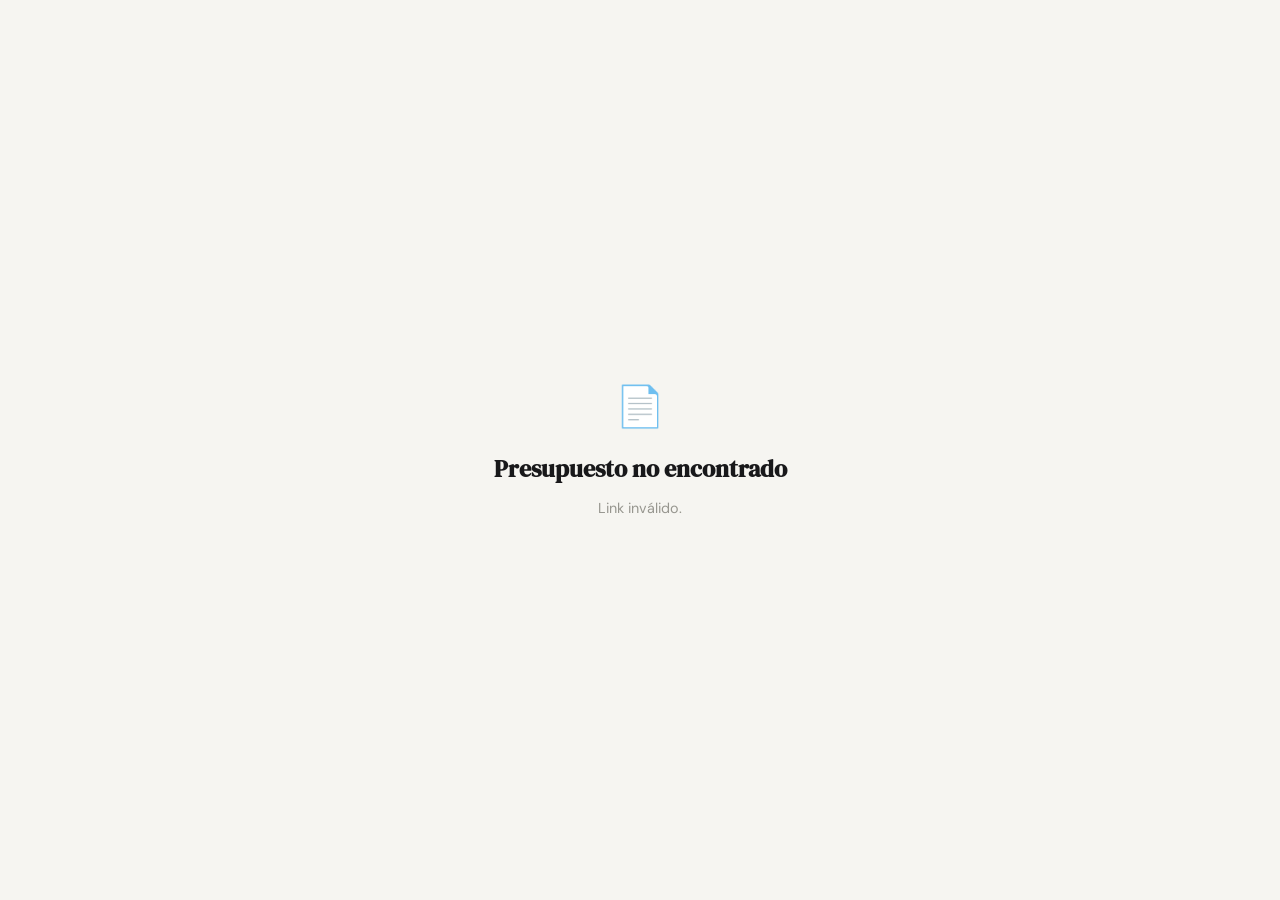
<file: viewer.html>
<!DOCTYPE html>
<html lang="es">
<head>
  <meta charset="UTF-8" />
  <meta name="viewport" content="width=device-width, initial-scale=1.0, maximum-scale=1.0" />
  <title>Presupuesto</title>
  <link rel="preconnect" href="https://fonts.googleapis.com" />
  <link rel="preconnect" href="https://fonts.gstatic.com" crossorigin />
  <link href="https://fonts.googleapis.com/css2?family=DM+Serif+Display:ital@0;1&family=DM+Sans:wght@300;400;500;600;700&display=swap" rel="stylesheet" />
  <style>
    *, *::before, *::after { box-sizing: border-box; margin: 0; padding: 0; }
    html { font-size: 16px; -webkit-text-size-adjust: 100%; }
    body {
      font-family: 'DM Sans', sans-serif;
      background: #f6f5f1;
      color: #18181a;
      min-height: 100dvh;
      -webkit-font-smoothing: antialiased;
    }

    /* ── LOADING ── */
    #loading-screen {
      position: fixed; inset: 0;
      background: #f6f5f1;
      display: flex; flex-direction: column;
      align-items: center; justify-content: center; gap: 16px;
      z-index: 100;
    }
    .loader {
      width: 36px; height: 36px; border-radius: 50%;
      border: 2.5px solid #e3e2db;
      border-top-color: #18181a;
      animation: spin .7s linear infinite;
    }
    @keyframes spin { to { transform: rotate(360deg); } }
    #loading-screen p { font-size: .84rem; color: #97968f; }

    /* ── ERROR / NOT FOUND ── */
    #error-screen {
      display: none;
      position: fixed; inset: 0;
      background: #f6f5f1;
      flex-direction: column; align-items: center; justify-content: center;
      gap: 12px; padding: 32px; text-align: center;
    }
    #error-screen .err-icon { font-size: 2.5rem; margin-bottom: 8px; }
    #error-screen h2 { font-family: 'DM Serif Display', serif; font-size: 1.5rem; }
    #error-screen p { color: #97968f; font-size: .9rem; max-width: 320px; line-height: 1.6; }

    /* ── STATUS BANNER ── */
    #status-banner {
      display: none;
      padding: 12px 20px;
      text-align: center;
      font-size: .82rem; font-weight: 600; letter-spacing: .03em;
    }
    #status-banner.accepted { background: #1a7a50; color: #fff; }
    #status-banner.rejected { background: #b93333; color: #fff; }
    #status-banner.viewed   { background: #18181a; color: #f6f5f1; }

    /* ── MAIN LAYOUT ── */
    #main-content { display: none; }

    .viewer-wrap {
      max-width: 700px;
      margin: 0 auto;
      padding: 0 0 120px; /* space for action bar */
    }

    /* ── DOCUMENT CARD ── */
    .doc-card {
      background: #fff;
      margin: 20px 16px;
      border-radius: 16px;
      overflow: hidden;
      box-shadow: 0 2px 20px rgba(0,0,0,.08);
    }
    @media (min-width: 600px) {
      .doc-card { margin: 28px 24px; }
    }

    /* ── DOC HEADER ── */
    .dh-wrap {
      padding: 28px 28px 20px;
      display: flex; justify-content: space-between; align-items: flex-start; gap: 16px;
    }
    @media (max-width: 480px) {
      .dh-wrap { flex-direction: column; gap: 20px; }
    }
    .dh-left {}
    .dh-logo { max-height: 56px; max-width: 160px; object-fit: contain; display: block; }
    .dh-name {
      font-family: 'DM Serif Display', serif;
      font-size: 32px; font-weight: 400; letter-spacing: -1.2px;
      line-height: .95; color: var(--cp, #18181a);
    }
    .dh-slogan {
      font-size: 9px; letter-spacing: .18em;
      color: var(--cs, #555); margin-top: 6px;
      font-weight: 500; text-transform: uppercase;
    }
    .dh-right { text-align: right; flex-shrink: 0; }
    .dh-meta { display: flex; flex-direction: column; gap: 4px; }
    .dh-meta-row { display: flex; justify-content: flex-end; align-items: baseline; gap: 10px; }
    .dh-label { font-size: 8px; letter-spacing: .12em; color: #aaa; font-weight: 600; text-transform: uppercase; }
    .dh-value { font-size: 11px; font-weight: 600; color: #18181a; }
    .dh-value.big { font-size: 15px; }

    /* ── BAND ── */
    .doc-band { height: 3px; background: var(--cp, #18181a); }

    /* ── CLIENT SECTION ── */
    .dc-section {
      display: flex; gap: 0;
      padding: 18px 28px 16px;
      border-bottom: 1px solid #f0f0f0;
      flex-wrap: wrap; gap: 16px;
    }
    .dc-col { flex: 1; min-width: 140px; }
    .dc-col + .dc-col {
      padding-left: 20px;
      border-left: 1px solid #f0f0f0;
    }
    .dc-label {
      font-size: 7px; letter-spacing: .18em; color: #bbb;
      font-weight: 700; text-transform: uppercase; margin-bottom: 6px;
    }
    .dc-name { font-size: 15px; font-weight: 700; margin-bottom: 4px; }
    .dc-info { font-size: 12px; color: #666; line-height: 1.8; }

    /* ── TABLE ── */
    .dt-wrap { overflow-x: auto; }
    table.dt {
      width: 100%; border-collapse: collapse; font-size: 12px;
    }
    table.dt thead tr { background: var(--cp, #18181a); }
    table.dt thead th {
      padding: 10px 14px; color: #fff;
      font-size: 9px; letter-spacing: .12em;
      font-weight: 600; text-transform: uppercase; white-space: nowrap;
    }
    table.dt thead th:last-child { text-align: right; }
    table.dt thead th.tc { text-align: center; }
    table.dt thead th.tr { text-align: right; }
    table.dt tbody tr { border-bottom: 1px solid #f5f5f5; }
    table.dt tbody tr:nth-child(even) { background: #fafafa; }
    table.dt tbody td { padding: 12px 14px; vertical-align: top; }
    .dt-item-name { font-weight: 600; }
    .dt-item-desc { font-size: 10px; color: #999; margin-top: 3px; }
    .dt-r { text-align: right; }
    .dt-c { text-align: center; color: #666; }
    .dt-bold { font-weight: 600; text-align: right; }
    .dt-n { text-align: center; color: #ccc; font-size: 10px; }

    /* ── TOTALS ── */
    .totals-wrap {
      display: flex; justify-content: flex-end;
      padding: 16px 28px;
    }
    table.totals-tbl {
      border-collapse: collapse; font-size: 12px; min-width: 220px;
    }
    table.totals-tbl td { padding: 4px 0; }
    .tot-l { color: #888; padding-right: 24px; }
    .tot-v { text-align: right; font-weight: 500; }
    .tot-red td { color: #c0392b; }
    tr.tot-grand { border-top: 2.5px solid var(--cp, #18181a); }
    tr.tot-grand td { padding-top: 10px; font-size: 18px; font-weight: 700; color: var(--cp, #18181a); }

    /* ── NOTES ── */
    .notes-wrap {
      margin: 0 28px 16px;
      padding: 12px 16px;
      background: #fffbf0;
      border-left: 3px solid var(--ca, #f0a500);
      border-radius: 0 8px 8px 0;
      font-size: 12px; color: #555; line-height: 1.7;
    }
    .notes-label {
      font-size: 7.5px; letter-spacing: .14em; color: #bbb;
      font-weight: 700; text-transform: uppercase; margin-bottom: 5px;
    }

    /* ── CONDITIONS ── */
    .conditions-wrap {
      margin: 0 28px 16px;
      font-size: 11px; color: #999; line-height: 1.8;
    }

    /* ── SIGNATURE ── */
    .sig-wrap { padding: 0 28px 20px; }
    .sig-line { width: 120px; border-top: 1.5px solid #ddd; margin-top: 24px; margin-bottom: 5px; }
    .sig-name { font-size: 11px; color: #888; }

    /* ── DOC FOOTER ── */
    .doc-footer {
      background: var(--cp, #18181a);
      color: rgba(255,255,255,.85);
      padding: 14px 28px;
      font-size: 11px;
      display: flex; justify-content: space-between; align-items: center;
      flex-wrap: wrap; gap: 8px;
    }
    .doc-footer-right { text-align: right; color: rgba(255,255,255,.5); font-size: 10px; }

    /* ── ACTION BAR (fixed bottom) ── */
    #action-bar {
      position: fixed; bottom: 0; left: 0; right: 0;
      background: rgba(246,245,241,.95);
      backdrop-filter: blur(12px);
      -webkit-backdrop-filter: blur(12px);
      border-top: 1px solid #e3e2db;
      padding: 14px 20px 20px;
      display: none;
    }
    #action-bar.visible { display: block; }
    .ab-inner {
      max-width: 700px; margin: 0 auto;
      display: flex; gap: 10px; align-items: center;
    }
    .ab-text {
      flex: 1; font-size: .78rem; color: #97968f; line-height: 1.4;
    }
    .ab-text strong { display: block; color: #18181a; font-size: .84rem; margin-bottom: 2px; }
    .ab-btns { display: flex; gap: 8px; flex-shrink: 0; }

    .btn-accept {
      padding: 11px 22px; border-radius: 50px;
      border: 1.5px solid #18181a; background: #18181a; color: #f6f5f1;
      font-size: .84rem; font-weight: 600; cursor: pointer;
      transition: all .15s; white-space: nowrap;
    }
    .btn-accept:hover { background: #333; border-color: #333; }
    .btn-accept:active { transform: scale(.97); }

    .btn-reject {
      padding: 11px 22px; border-radius: 50px;
      border: 1.5px solid #e3e2db; background: transparent; color: #97968f;
      font-size: .84rem; font-weight: 500; cursor: pointer;
      transition: all .15s; white-space: nowrap;
    }
    .btn-reject:hover { border-color: #b93333; color: #b93333; }
    .btn-reject:active { transform: scale(.97); }

    /* ── CONFIRMED STATES ── */
    .ab-confirmed {
      flex: 1; text-align: center; padding: 8px;
    }
    .ab-confirmed .conf-emoji { font-size: 1.8rem; display: block; margin-bottom: 4px; }
    .ab-confirmed .conf-text { font-size: .84rem; font-weight: 600; color: #18181a; }
    .ab-confirmed .conf-sub  { font-size: .75rem; color: #97968f; }

    /* ── REJECT MODAL ── */
    #reject-modal {
      display: none; position: fixed; inset: 0; z-index: 200;
      background: rgba(10,10,8,.55); backdrop-filter: blur(4px);
      align-items: flex-end; justify-content: center;
    }
    #reject-modal.open { display: flex; }
    .rm-sheet {
      background: #fdfcf9; border-radius: 20px 20px 0 0;
      padding: 28px 24px 36px; width: 100%; max-width: 700px;
      animation: slideUp .25s cubic-bezier(.34,1.56,.64,1);
    }
    @keyframes slideUp { from { transform: translateY(100%); } to { transform: translateY(0); } }
    .rm-handle {
      width: 36px; height: 4px; background: #e3e2db; border-radius: 2px;
      margin: 0 auto 20px;
    }
    .rm-title { font-family: 'DM Serif Display', serif; font-size: 1.3rem; margin-bottom: 6px; }
    .rm-sub { font-size: .84rem; color: #97968f; margin-bottom: 18px; }
    .rm-textarea {
      width: 100%; padding: 13px 16px;
      border: 1.5px solid #e3e2db; border-radius: 12px;
      font-family: 'DM Sans', sans-serif; font-size: .9rem;
      color: #18181a; resize: none; min-height: 100px; outline: none;
      transition: border-color .15s;
    }
    .rm-textarea:focus { border-color: #18181a; }
    .rm-actions { display: flex; gap: 10px; margin-top: 14px; }
    .rm-cancel {
      flex: 1; padding: 12px; border-radius: 50px;
      border: 1.5px solid #e3e2db; background: transparent; color: #97968f;
      font-size: .84rem; cursor: pointer; transition: all .15s;
    }
    .rm-cancel:hover { border-color: #bbb; color: #18181a; }
    .rm-confirm {
      flex: 1; padding: 12px; border-radius: 50px;
      border: 1.5px solid #b93333; background: #b93333; color: #fff;
      font-size: .84rem; font-weight: 600; cursor: pointer; transition: all .15s;
    }
    .rm-confirm:hover { background: #9e2b2b; }
    .rm-confirm:disabled { opacity: .5; cursor: not-allowed; }

    /* ── POWERED BY (tiny, unobtrusive) ── */
    .powered-by {
      text-align: center; padding: 20px;
      font-size: .72rem; color: #ccc; letter-spacing: .04em;
    }
  </style>
</head>
<body>

<!-- Loading -->
<div id="loading-screen">
  <div class="loader"></div>
  <p>Cargando presupuesto…</p>
</div>

<!-- Error -->
<div id="error-screen">
  <div class="err-icon">📄</div>
  <h2>Presupuesto no encontrado</h2>
  <p id="error-msg">Este link no es válido o el presupuesto ya no está disponible.</p>
</div>

<!-- Status banner (accepted/rejected/viewed) -->
<div id="status-banner"></div>

<!-- Main content -->
<div id="main-content">
  <div class="viewer-wrap">
    <div class="doc-card" id="doc-card">
      <!-- Rendered by JS -->
    </div>
    <div class="powered-by">Generado con PresuPro Studio</div>
  </div>
</div>

<!-- Fixed action bar -->
<div id="action-bar">
  <div class="ab-inner" id="ab-inner">
    <!-- Rendered by JS -->
  </div>
</div>

<!-- Reject modal (bottom sheet) -->
<div id="reject-modal">
  <div class="rm-sheet">
    <div class="rm-handle"></div>
    <div class="rm-title">¿Por qué rechazás el presupuesto?</div>
    <div class="rm-sub">Opcional — podés dejarlo en blanco</div>
    <textarea class="rm-textarea" id="reject-reason" placeholder="Ej: El precio está fuera de presupuesto..."></textarea>
    <div class="rm-actions">
      <button class="rm-cancel" onclick="closeRejectModal()">Cancelar</button>
      <button class="rm-confirm" onclick="confirmReject()">Rechazar presupuesto</button>
    </div>
  </div>
</div>

<script>
/* ══════════════════════════════════════════════════════════════════
   PRESUPRO — viewer.js (inline)
   ════════════════════════════════════════════════════════════════ */

/* ── CONFIG — reemplazar con tus credenciales de Supabase ── */
var SUPABASE_URL = 'https://moekplocjjsnxzbenozv.supabase.co';
var SUPABASE_ANON_KEY = 'eyJhbGciOiJIUzI1NiIsInR5cCI6IkpXVCJ9.eyJpc3MiOiJzdXBhYmFzZSIsInJlZiI6Im1vZWtwbG9jampzbnh6YmVub3p2Iiwicm9sZSI6ImFub24iLCJpYXQiOjE3NzYwMTM2MDQsImV4cCI6MjA5MTU4OTYwNH0.sU6w0Ghw6zFvXNbk1KFRqXmpK_f3QSF6OzY_ZH9KjDY';

/* ── STATE ── */
var budget = null;
var budgetId = null;

/* ── BOOT ── */
document.addEventListener('DOMContentLoaded', function() {
  /* Validate config */
  if (!SUPABASE_URL || SUPABASE_URL.indexOf('TU-PROYECTO') !== -1 || SUPABASE_URL.length < 15) {
    showError('viewer.html no configurado.', 'Editá viewer.html en GitHub y reemplazá TU-PROYECTO.supabase.co con tu URL real de Supabase.');
    return;
  }
  if (!SUPABASE_ANON_KEY || SUPABASE_ANON_KEY.indexOf('TU-ANON') !== -1 || SUPABASE_ANON_KEY.length < 30) {
    showError('viewer.html no configurado.', 'Editá viewer.html en GitHub y reemplazá TU-ANON-KEY con tu anon key de Supabase.');
    return;
  }

  var params = new URLSearchParams(window.location.search);
  budgetId = params.get('id');
  if (!budgetId) { showError('Link inválido.', 'Falta el parámetro id en la URL.'); return; }
  loadBudget();
});

/* ── SUPABASE HELPERS ── */
function sbUrl(path) { return SUPABASE_URL + '/rest/v1/' + path; }
function sbHeaders(extra) {
  var h = {
    'apikey': SUPABASE_ANON_KEY,
    'Authorization': 'Bearer ' + SUPABASE_ANON_KEY,
    'Content-Type': 'application/json',
    'Prefer': 'return=representation',
  };
  if (extra) Object.assign(h, extra);
  return h;
}
function sbGet(table, query) {
  return fetch(sbUrl(table) + '?' + query, { headers: sbHeaders() })
    .then(function(r) {
      if (!r.ok) return r.text().then(function(t){
        console.error('sbGet error', r.status, table, t);
        throw new Error('HTTP ' + r.status + ': ' + t);
      });
      return r.json();
    });
}
function sbPatch(table, query, body) {
  return fetch(sbUrl(table) + '?' + query, {
    method: 'PATCH', headers: sbHeaders(), body: JSON.stringify(body)
  }).then(function(r) {
    if (!r.ok) return r.text().then(function(t){ console.error('sbPatch error', r.status, table, t); });
    return r.json().catch(function(){ return {}; });
  });
}
function sbPost(table, body) {
  return fetch(sbUrl(table), {
    method: 'POST', headers: sbHeaders(), body: JSON.stringify(body)
  }).then(function(r) {
    if (!r.ok) return r.text().then(function(t){ console.error('sbPost error', r.status, table, t); });
    return r.json().catch(function(){ return {}; });
  });
}

/* ── LOAD BUDGET ── */
function loadBudget() {
  sbGet('budgets_shared', 'id=eq.' + encodeURIComponent(budgetId) + '&select=*')
    .then(function(rows) {
      if (!rows || rows.length === 0) { showError('Presupuesto no encontrado.', 'ID: ' + budgetId + ' no existe en la base de datos. Generá un link nuevo desde el historial de la app.'); return; }
      var row = rows[0];

      /* Check expiry */
      if (row.expires_at && new Date(row.expires_at) < new Date()) {
        showError('Este presupuesto venció el ' + formatDate(row.expires_at) + '.'); return;
      }

      budget = row;
      renderDocument(row);
      renderActionBar(row.status);
      showStatusBanner(row.status);

      /* Register view event (only if not already accepted/rejected) */
      if (row.status !== 'accepted' && row.status !== 'rejected') {
        registerView();
      }
    })
    .catch(function(e) {
      console.error(e);
      var m = e.message || String(e);
      showError('Error al conectar con Supabase.', m + ' — URL: ' + SUPABASE_URL);
    });
}

/* ── REGISTER VIEW ── */
function registerView() {
  /* 1. Update budgets_shared */
  var now = new Date().toISOString();
  var patch = {
    status: 'viewed',
    view_count: (budget.view_count || 0) + 1,
    last_viewed_at: now,
  };
  if (!budget.first_viewed_at) patch.first_viewed_at = now;

  sbPatch('budgets_shared', 'id=eq.' + encodeURIComponent(budgetId), patch).catch(console.error);

  /* 2. Insert event */
  sbPost('budget_events', {
    budget_id:  budgetId,
    tenant_id:  budget.tenant_id,
    event_type: 'viewed',
    user_agent: navigator.userAgent.substring(0, 200),
  }).catch(console.error);
}

/* ── ACCEPT ── */
function acceptBudget() {
  var now = new Date().toISOString();
  sbPatch('budgets_shared', 'id=eq.' + encodeURIComponent(budgetId), {
    status: 'accepted', accepted_at: now
  }).then(function() {
    sbPost('budget_events', {
      budget_id: budgetId, tenant_id: budget.tenant_id,
      event_type: 'accepted',
    });
    budget.status = 'accepted';
    renderActionBar('accepted');
    showStatusBanner('accepted');
  }).catch(console.error);
}

/* ── REJECT ── */
function openRejectModal() {
  document.getElementById('reject-modal').classList.add('open');
  document.getElementById('reject-reason').value = '';
  document.getElementById('reject-reason').focus();
}
function closeRejectModal() {
  document.getElementById('reject-modal').classList.remove('open');
}
function confirmReject() {
  var reason = document.getElementById('reject-reason').value.trim();
  var now = new Date().toISOString();
  sbPatch('budgets_shared', 'id=eq.' + encodeURIComponent(budgetId), {
    status: 'rejected', rejected_at: now,
    reject_reason: reason || null,
  }).then(function() {
    sbPost('budget_events', {
      budget_id: budgetId, tenant_id: budget.tenant_id,
      event_type: 'rejected',
    });
    budget.status = 'rejected';
    closeRejectModal();
    renderActionBar('rejected');
    showStatusBanner('rejected');
  }).catch(console.error);
}

/* ── STATUS BANNER ── */
function showStatusBanner(status) {
  var el = document.getElementById('status-banner');
  var messages = {
    accepted: '✓ Presupuesto aceptado',
    rejected: '✕ Presupuesto rechazado',
    viewed:   '',
    sent:     '',
  };
  if (!messages[status]) { el.style.display = 'none'; return; }
  el.textContent = messages[status];
  el.className = status;
  el.style.display = 'block';
}

/* ── ACTION BAR ── */
function renderActionBar(status) {
  var bar = document.getElementById('action-bar');
  var inner = document.getElementById('ab-inner');
  var d = budget.budget_data || {};
  var total = d.totals ? d.totals.total : 0;
  var currency = d.currency || '$';

  if (status === 'accepted') {
    bar.classList.add('visible');
    inner.innerHTML =
      '<div class="ab-confirmed">' +
        '<span class="conf-emoji">✅</span>' +
        '<div class="conf-text">Presupuesto aceptado</div>' +
        '<div class="conf-sub">El equipo fue notificado. ¡Gracias!</div>' +
      '</div>';
    return;
  }
  if (status === 'rejected') {
    bar.classList.add('visible');
    inner.innerHTML =
      '<div class="ab-confirmed">' +
        '<span class="conf-emoji">📋</span>' +
        '<div class="conf-text">Presupuesto rechazado</div>' +
        '<div class="conf-sub">Podés ponerte en contacto para revisar la propuesta.</div>' +
      '</div>';
    return;
  }

  /* Pending (sent / viewed) */
  bar.classList.add('visible');
  inner.innerHTML =
    '<div class="ab-text">' +
      '<strong>' + currency + ' ' + fmtNum(total) + '</strong>' +
      'Total del presupuesto' +
    '</div>' +
    '<div class="ab-btns">' +
      '<button class="btn-reject" onclick="openRejectModal()">Rechazar</button>' +
      '<button class="btn-accept" onclick="acceptBudget()">Aceptar</button>' +
    '</div>';
}

/* ── RENDER DOCUMENT ── */
function renderDocument(row) {
  var d = row.budget_data || {};
  var biz     = d.biz     || {};
  var brand   = d.brand   || {};
  var cfg     = d.cfg     || {};
  var client  = d.client  || {};
  var meta    = d.meta    || {};
  var items   = d.items   || [];
  var totals  = d.totals  || {};
  var notes   = d.notes   || '';
  var currency= d.currency || '$';
  var c = totals;

  var cp = brand.colorPrimary   || '#18181a';
  var cs = brand.colorSecondary || '#4a4a4a';
  var ca = brand.colorAccent    || '#f0a500';

  /* Inject CSS vars */
  document.documentElement.style.setProperty('--cp', cp);
  document.documentElement.style.setProperty('--cs', cs);
  document.documentElement.style.setProperty('--ca', ca);

  /* Hero */
  var hero = biz.logo
    ? '<img src="' + esc(biz.logo) + '" class="dh-logo" alt="Logo" />'
    : '<div class="dh-name">' + esc(biz.bizName || 'Mi Negocio') + '</div>';
  var slogan = biz.slogan ? '<div class="dh-slogan">' + esc(biz.slogan) + '</div>' : '';

  /* Items rows */
  var itemsHTML = '';
  if (items.length > 0) {
    items.forEach(function(it, i) {
      itemsHTML +=
        '<tr>' +
          '<td class="dt-n">' + (i+1) + '</td>' +
          '<td><div class="dt-item-name">' + esc(it.name) + '</div>' +
            (it.description ? '<div class="dt-item-desc">' + esc(it.description) + '</div>' : '') +
          '</td>' +
          '<td class="dt-r">' + currency + '\u00a0' + fmtNum(it.price) + '</td>' +
          '<td class="dt-c">' + fmtNum(it.qty) + (it.unit ? '\u00a0' + esc(it.unit) : '') + '</td>' +
          '<td class="dt-bold">' + currency + '\u00a0' + fmtNum(it.subtotal) + '</td>' +
        '</tr>';
    });
  } else {
    itemsHTML = '<tr><td colspan="5" style="text-align:center;color:#bbb;padding:20px;font-style:italic">Sin ítems</td></tr>';
  }

  /* Totals */
  var totHTML =
    '<tr><td class="tot-l">Subtotal</td><td class="tot-v">' + currency + '\u00a0' + fmtNum(c.subtotal||0) + '</td></tr>' +
    (c.discPct  > 0 ? '<tr class="tot-red"><td class="tot-l">Descuento (' + c.discPct + '%)</td><td class="tot-v">&minus; ' + currency + '\u00a0' + fmtNum(c.discAmt||0) + '</td></tr>' : '') +
    (c.surgePct > 0 ? '<tr><td class="tot-l">Recargo (' + c.surgePct + '%)</td><td class="tot-v">+ ' + currency + '\u00a0' + fmtNum(c.surgeAmt||0) + '</td></tr>' : '') +
    (c.taxPct   > 0 ? '<tr><td class="tot-l">Impuesto (' + c.taxPct + '%)</td><td class="tot-v">+ ' + currency + '\u00a0' + fmtNum(c.taxAmt||0) + '</td></tr>' : '') +
    '<tr class="tot-grand"><td>TOTAL</td><td>' + currency + '\u00a0' + fmtNum(c.total||0) + '</td></tr>';

  /* Footer contact */
  var footParts = [];
  if (biz.phone)   footParts.push(esc(biz.phone));
  if (biz.email)   footParts.push(esc(biz.email));
  if (biz.website) footParts.push(esc(biz.website));

  document.getElementById('doc-card').innerHTML =
    /* HEADER */
    '<div class="dh-wrap">' +
      '<div class="dh-left">' + hero + slogan + '</div>' +
      '<div class="dh-right"><div class="dh-meta">' +
        '<div class="dh-meta-row"><span class="dh-label">Presupuesto</span><span class="dh-value big">' + esc(meta.number||'—') + '</span></div>' +
        '<div class="dh-meta-row"><span class="dh-label">Fecha</span><span class="dh-value">' + (meta.date ? formatDate(meta.date) : '—') + '</span></div>' +
        '<div class="dh-meta-row"><span class="dh-label">Válido hasta</span><span class="dh-value">' + (meta.valid ? formatDate(meta.valid) : '—') + '</span></div>' +
        (biz.cuit ? '<div class="dh-meta-row"><span class="dh-label">CUIT</span><span class="dh-value">' + esc(biz.cuit) + '</span></div>' : '') +
      '</div></div>' +
    '</div>' +
    '<div class="doc-band"></div>' +

    /* CLIENT */
    '<div class="dc-section">' +
      '<div class="dc-col">' +
        '<div class="dc-label">Cliente</div>' +
        '<div class="dc-name">' + (client.name ? esc(client.name) : '<span style="color:#bbb">Sin nombre</span>') + '</div>' +
        (client.company ? '<div class="dc-info">' + esc(client.company) + '</div>' : '') +
        (client.phone   ? '<div class="dc-info">' + esc(client.phone)   + '</div>' : '') +
        (client.email   ? '<div class="dc-info">' + esc(client.email)   + '</div>' : '') +
      '</div>' +
      ((biz.paymentTerms || biz.deliveryTime) ?
        '<div class="dc-col">' +
          (biz.paymentTerms ? '<div class="dc-label">Condiciones de pago</div><div class="dc-info">' + esc(biz.paymentTerms) + '</div>' : '') +
          (biz.deliveryTime ? '<div class="dc-label" style="margin-top:10px">Entrega estimada</div><div class="dc-info">' + esc(biz.deliveryTime) + '</div>' : '') +
        '</div>' : '') +
    '</div>' +

    /* TABLE */
    '<div class="dt-wrap"><table class="dt">' +
      '<thead><tr>' +
        '<th style="width:32px">#</th>' +
        '<th style="text-align:left">Descripción</th>' +
        '<th class="tr">Precio</th>' +
        '<th class="tc">Cantidad</th>' +
        '<th class="tr">Total</th>' +
      '</tr></thead>' +
      '<tbody>' + itemsHTML + '</tbody>' +
    '</table></div>' +

    /* TOTALS */
    '<div class="totals-wrap"><table class="totals-tbl">' + totHTML + '</table></div>' +

    /* NOTES */
    (notes ?
      '<div class="notes-wrap"><div class="notes-label">Observaciones</div>' + esc(notes) + '</div>' : '') +

    /* LEGAL */
    ((cfg.showLegal !== false) && biz.legal ?
      '<div class="conditions-wrap">' + esc(biz.legal) + '</div>' : '') +

    /* SIGNATURE */
    ((cfg.showSignature !== false) && biz.signature ?
      '<div class="sig-wrap"><div class="sig-line"></div><div class="sig-name">' + esc(biz.signature) + '</div></div>' : '') +

    /* FOOTER */
    (footParts.length > 0 || biz.footerText ?
      '<div class="doc-footer">' +
        '<div>' + footParts.join(' &nbsp;·&nbsp; ') + '</div>' +
        '<div class="doc-footer-right">' + esc(biz.footerText||'') + '</div>' +
      '</div>' : '');

  /* Show content */
  document.getElementById('loading-screen').style.display = 'none';
  document.getElementById('main-content').style.display   = 'block';
}

/* ── ERROR ── */
function showError(msg) {
  document.getElementById('loading-screen').style.display = 'none';
  document.getElementById('error-screen').style.display   = 'flex';
  document.getElementById('error-msg').textContent = msg;
}

/* ── UTILS ── */
function esc(s) {
  if (!s) return '';
  return String(s).replace(/&/g,'&amp;').replace(/</g,'&lt;').replace(/>/g,'&gt;').replace(/"/g,'&quot;');
}
function fmtNum(n) {
  return Number(n||0).toLocaleString('es-AR', {minimumFractionDigits:2, maximumFractionDigits:2});
}
function formatDate(iso) {
  if (!iso) return '—';
  var p = iso.split('-');
  return p[2] + '/' + p[1] + '/' + p[0];
}
</script>
</body>
</html>
</file>
